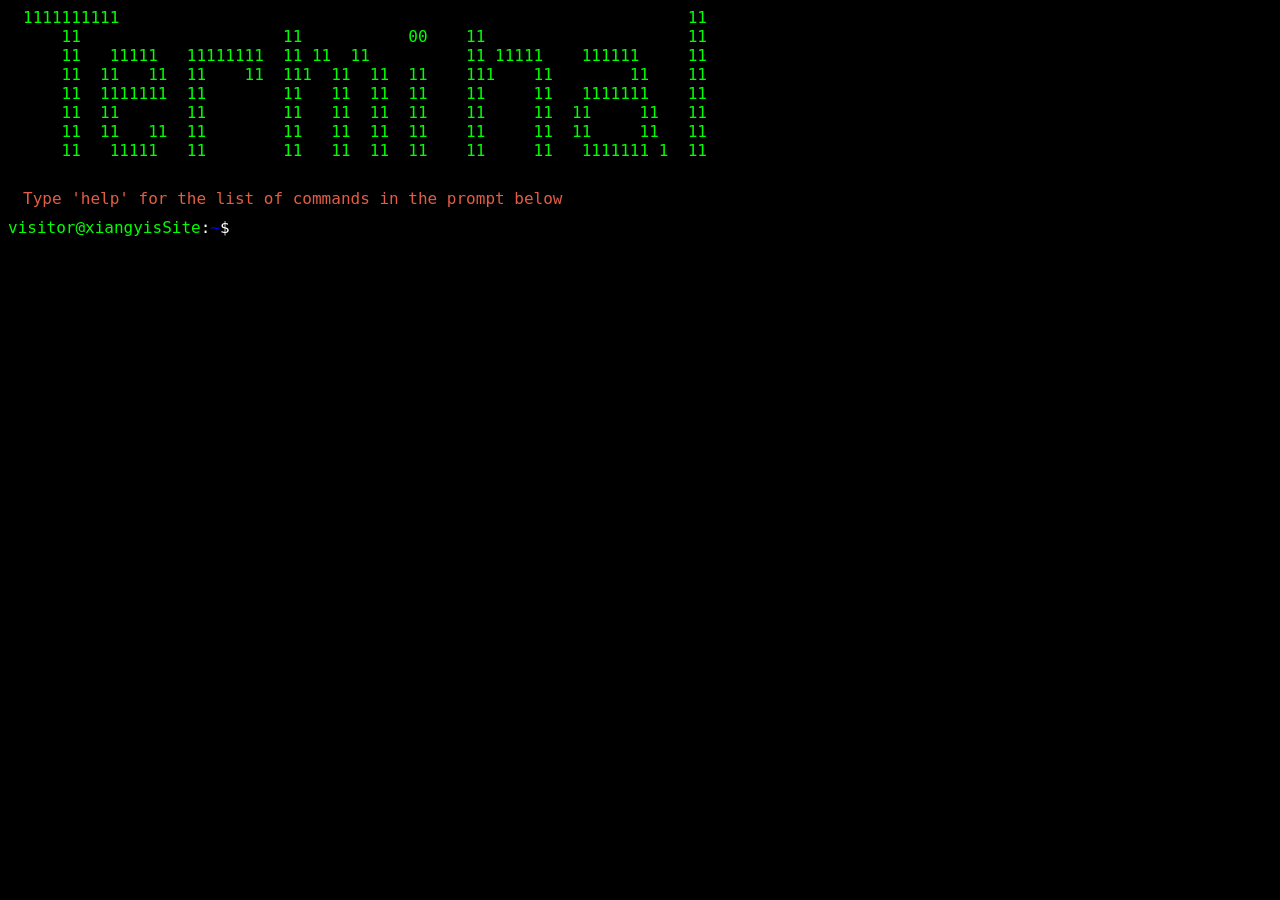
<file: index.html>
<!DOCTYPE html>

<head>
  <meta charset="UTF-8"/>
  <meta lang="eng"/>
  <link rel="stylesheet" type="text/css" href="style.css">
  <title>Terminal Website</title>
</head>

<body onload="start()">

  <div id="invisible_div"></div>
  
  <script src="index.js"></script>

</body>
</file>
<file: style.css>
body {
  background-color: black;
  font-family: terminus, monospace;
}

::selection{
  background-color: white;
  color: black;
}

.spaced{
  margin-top:10px;
  margin-bottom:10px;
}

.special{
  margin-top:5px;
  margin-bottom:5px;
}

.whiteText{
  color: white;
}

.blackText{
  color: black;
}

.magentaText{
  color: magenta;
  padding-left: 15px;
}

.hlpMessage{
  color: black;
  margin-top: 10px;
}

.reddishText{
  margin-top: 10px;
  color:#E15D44;
}


p{
  margin: 0px;
  padding-left: 15px;
  color: white;
}

.half{
  display: inline-block;
  padding-left: 15px;
  color: white;
  /*float:left;*/
  width: 50%;
}

a{
  color: #04d9ff;
  text-shadow: 0 0 1px lightskyblue;
  text-decoration:none;
}

a:hover{
  /* background-color: lightgreen; */
  background-color: #04d9ff;
  color:black;
}

.aquaText{
  color:aqua;
  padding-left: 15px;
}

.tangerineText{
  color:#EFC050;
  padding-left: 15px;
}


.greenText{
  color: lime;
}

.blueText{
  color:blue;
}

.greyText{
  color: grey;
  font-style: italic;
}

.inputText{
  color: white;
  background-color: black;
  border: none;
  font-family: monospace;
  user-select: none;
  outline: none;
  overflow: visible;
  width: 50%;
}
</file>
